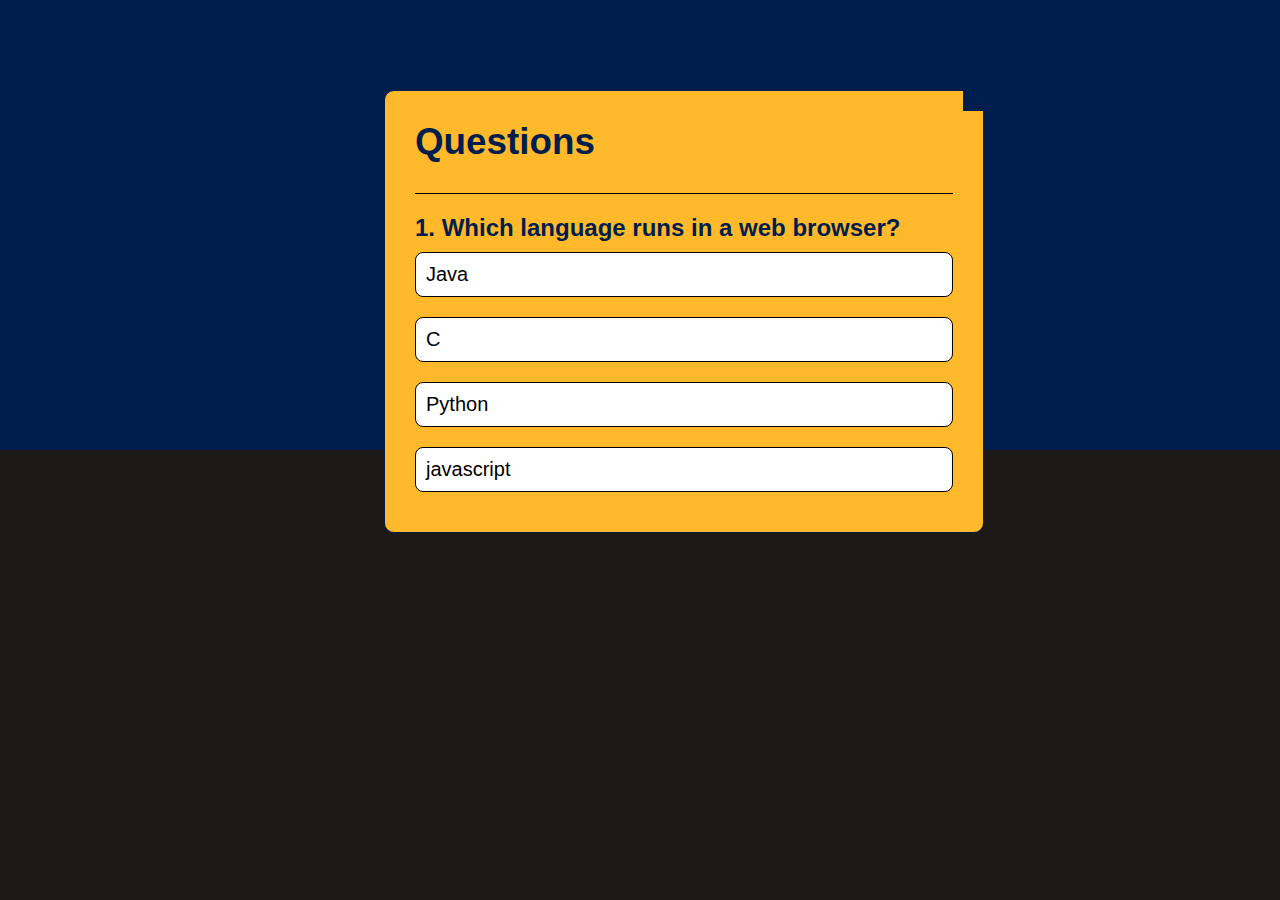
<file: index.html>
<!DOCTYPE html>
<html lang="en">

<head>
    <meta charset="UTF-8">
    <meta http-equiv="X-UA-Compatible" content="IE=edge">
    <meta name="viewport" content="width=device-width, initial-scale=1.0">
    <link rel="stylesheet" href="/css/style.css">
    <title>Quiz App - Take Quiz</title>
</head>

<body>
    <div class="container">
        <div class="upper-head">
            <h1 id="heading">Questions</h1>
            <div id="clock"></div>
        </div>
        <div id="quiz">
            <h2 id="questions">Questions goes here</h2>
            <div id="answer-btn">
                <!-- OPTIONS WILL SHOW HERE -->
            </div>
            <div id="next-btn">Next</div>
        </div>
    </div>

    <script src="/js/script.js"></script>
    
</body>

</html>
</file>
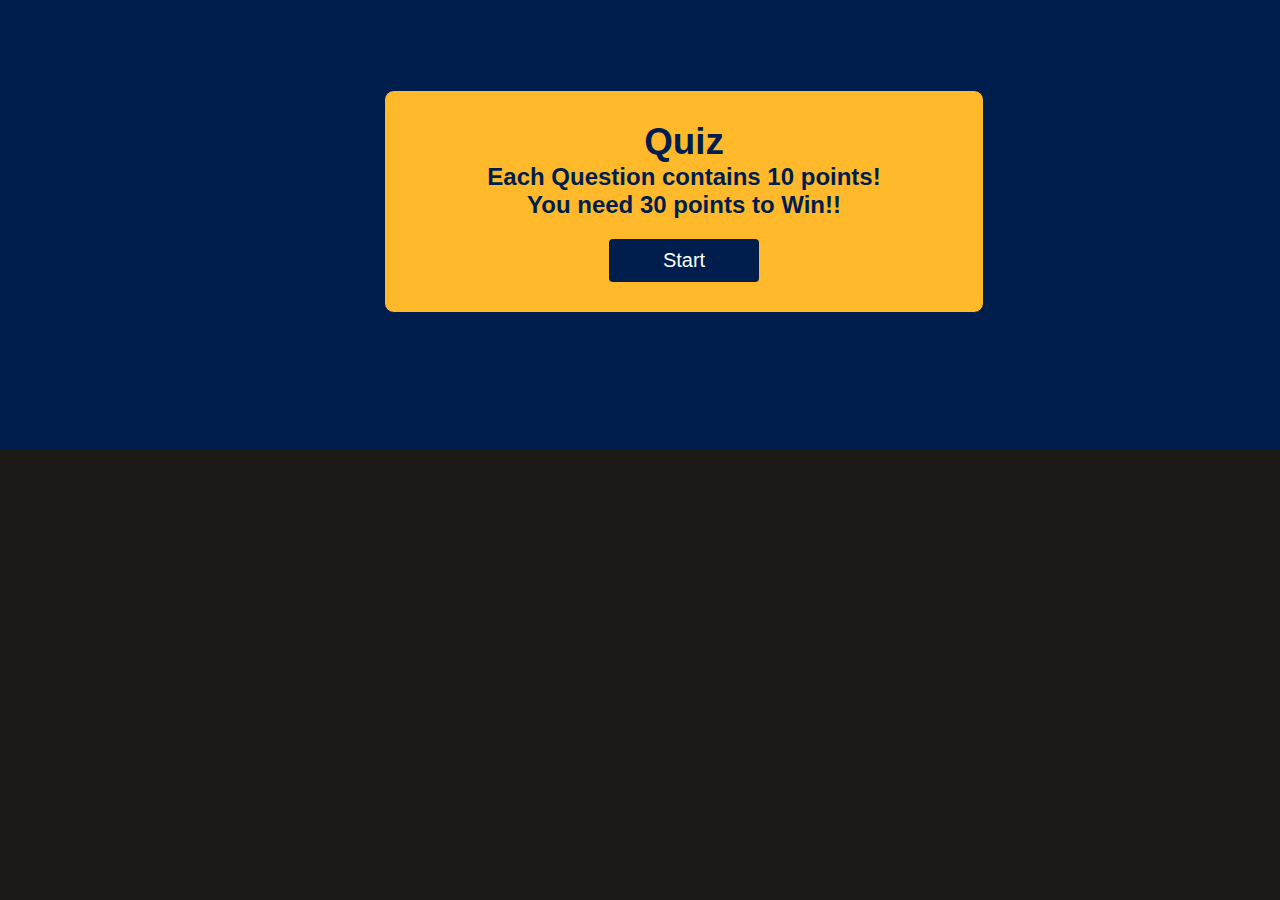
<file: start.html>
<!DOCTYPE html>
<html lang="en">
<head>
    <meta charset="UTF-8">
    <meta http-equiv="X-UA-Compatible" content="IE=edge">
    <meta name="viewport" content="width=device-width, initial-scale=1.0">
    <link rel="stylesheet" href="/css/style.css">
    <title>Quiz App - Home</title>
</head>
<body>
            <div class="container">
                <h1 id="heading">Quiz</h1>
                <div class="result">
                    <p>Each Question contains 10 points!</p>
                    <p>You need 30 points to Win!!</p>
                </div>
                <button class="btn" id="playBtn" style="display: block;">Start</button>
            </div>

            <!-- <script src="script.js"></script> -->
            <script>                
                let startBtn = document.getElementById('playBtn');
                startBtn.addEventListener('click' , ()=>{
                    location.href = 'index.html'
                })
            </script>
</body>
</html>
</file>
<file: css/style.css>
* {
            margin: 0;
            padding: 0;
            box-sizing: border-box;
            font-family: 'Poppins', sans-serif;
        }

        :root {
            --main-color: #ffb92a;
            --text-color: #fff;
            --back-color: #001e4d;
            /* --main-color: #fff;
            --text-color: #fff;
            --back-color: #1f7b97; */
        }

        body {
            height: 100vh;
            background: linear-gradient(var(--back-color) 50%, #1c1917 50%);
            /* background: var(--back-color); */
            /* background: #fff; */
        }

        .container {
            border: 1px solid var(--back-color);
            background-color: var(--main-color);
            width: 90%;
            display: block;
            max-width: 600px;
            position: absolute;
            top: 10%;
            left: 30%;
            padding: 30px;
            border-radius: 10px;
        }

        #heading{
            color: var(--back-color);
            font-size: 2.3rem;
            text-align: center;
        }

        #heading span{
            font-size: 18px;
        }

        #quiz {
            padding-top: 20px;
        }

        .upper-head{
            display: flex;
            justify-content: space-between;
            border-bottom: 1px solid black;
            padding-bottom: 30px;
        }
        #clock{
            background-color: var(--back-color);
            position: absolute;
            top: 0px;
            right: 0px;
            padding: 10px;
            font-size: 20px;
            font-weight: 600;
            color: var(--text-color);
        }

        #questions{
            color: var(--back-color);
            font-size: 1.5rem;
            font-weight: 700;
        }

        .btn {
            width: 100%;
            border: 1px solid black;
            font-size: 20px;
            text-align: left;
            padding: 10px;
            margin: 10px 0;
            background: var(--text-color);
            border-radius: 0.5rem;
            transition: 0.8s;
            cursor: pointer;
        }

        #next-btn,
        #playBtn {
            font-size: 20px;
            display: block;
            border: 1px solid var(--back-color);
            background: var(--back-color);
            text-align: center;
            color: var(--text-color);
            font-weight: 500;
            width: 150px;
            border: 0;
            padding: 10px;
            margin: 20px auto 0;
            border-radius: 4px;
            cursor: pointer;
        }

        #playBtn:hover{
            transform: scale(1.08);
        }

        li {
            list-style: none;
        }
        .correct{
            color: darkgreen;
            background: #9aeabc;
        }
        .incorrect{
            color: darkred;
            background: #ff9393;
        }
        .result{
            text-align: center;
            color: var(--back-color);
        }
        .result p{
            font-size: 1.5rem;
            font-weight: 600;
            
        }

        @media (max-width:700px) {
            .container{
                left: 30px;
            }
        }
</file>
